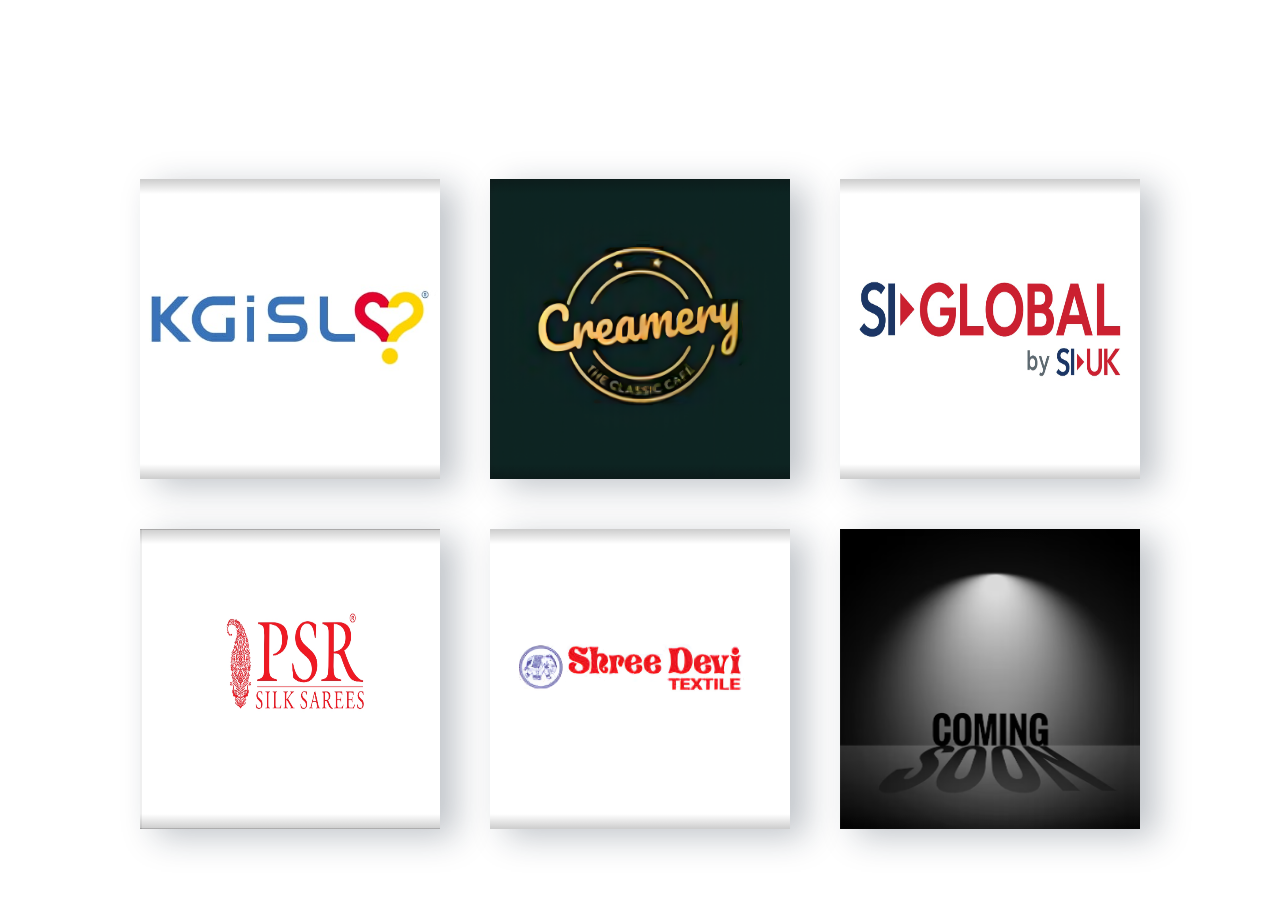
<file: sponsors/index.html>
<!DOCTYPE html>
<html lang="en" >
<head>
  <meta charset="UTF-8">
  <title>Sponsors</title>
  <link rel="stylesheet" href="./style.css">

</head>
<body>
<!-- partial:index.partial.html -->
<h1>Your support makes success possible!</h1>
Tap to Explore...
<div class="gallery">
  <figure class="imageRoll">
    <i><i><i><i><i><i><i><i><i><i><i><i><i><i><i><i><i><i><i><i><i><i><i><i><i><i><i><i><i><i><i><i><i><i><i><i><i><i><i><i><i><i><i><i><i><i><i><i><i><i><i><i><i><i><i><i><i><i><i><i>
      </i></i></i></i></i></i></i></i></i></i></i></i></i></i></i></i></i></i></i></i></i></i></i></i></i></i></i></i></i></i></i></i></i></i></i></i></i></i></i></i></i></i></i></i></i></i></i></i></i></i></i></i></i></i></i></i></i></i></i></i>
    <figcaption>Title <strong>Sponsor</strong> ❤️</figcaption>
  </figure>
  
  <figure class="imageRoll">
    <i><i><i><i><i><i><i><i><i><i><i><i><i><i><i><i><i><i><i><i><i><i><i><i><i><i><i><i><i><i><i><i><i><i><i><i><i><i><i><i><i><i><i><i><i><i><i><i><i><i><i><i><i><i><i><i><i><i><i><i>
      </i></i></i></i></i></i></i></i></i></i></i></i></i></i></i></i></i></i></i></i></i></i></i></i></i></i></i></i></i></i></i></i></i></i></i></i></i></i></i></i></i></i></i></i></i></i></i></i></i></i></i></i></i></i></i></i></i></i></i></i>
    <figcaption>Assosciate <strong>Sponsor</strong> ⭐ </figcaption>
  </figure>

  <figure class="imageRoll">
    <i><i><i><i><i><i><i><i><i><i><i><i><i><i><i><i><i><i><i><i><i><i><i><i><i><i><i><i><i><i><i><i><i><i><i><i><i><i><i><i><i><i><i><i><i><i><i><i><i><i><i><i><i><i><i><i><i><i><i><i>
      </i></i></i></i></i></i></i></i></i></i></i></i></i></i></i></i></i></i></i></i></i></i></i></i></i></i></i></i></i></i></i></i></i></i></i></i></i></i></i></i></i></i></i></i></i></i></i></i></i></i></i></i></i></i></i></i></i></i></i></i>
    <figcaption>Assosciate <strong>Sponsor</strong> ⭐ </figcaption>
  </figure>
  
  <figure class="imageRoll">
    <i><i><i><i><i><i><i><i><i><i><i><i><i><i><i><i><i><i><i><i><i><i><i><i><i><i><i><i><i><i><i><i><i><i><i><i><i><i><i><i><i><i><i><i><i><i><i><i><i><i><i><i><i><i><i><i><i><i><i><i>
      </i></i></i></i></i></i></i></i></i></i></i></i></i></i></i></i></i></i></i></i></i></i></i></i></i></i></i></i></i></i></i></i></i></i></i></i></i></i></i></i></i></i></i></i></i></i></i></i></i></i></i></i></i></i></i></i></i></i></i></i>
    <figcaption>Supporting <strong>Sponsor</strong> ...</figcaption>
  </figure>
  
  <figure class="imageRoll">
    <i><i><i><i><i><i><i><i><i><i><i><i><i><i><i><i><i><i><i><i><i><i><i><i><i><i><i><i><i><i><i><i><i><i><i><i><i><i><i><i><i><i><i><i><i><i><i><i><i><i><i><i><i><i><i><i><i><i><i><i>
      </i></i></i></i></i></i></i></i></i></i></i></i></i></i></i></i></i></i></i></i></i></i></i></i></i></i></i></i></i></i></i></i></i></i></i></i></i></i></i></i></i></i></i></i></i></i></i></i></i></i></i></i></i></i></i></i></i></i></i></i>
    <figcaption>Helping <strong>Sponsor</strong>🤝 </figcaption>
  </figure>

  <figure class="imageRoll">
    <i><i><i><i><i><i><i><i><i><i><i><i><i><i><i><i><i><i><i><i><i><i><i><i><i><i><i><i><i><i><i><i><i><i><i><i><i><i><i><i><i><i><i><i><i><i><i><i><i><i><i><i><i><i><i><i><i><i><i><i>
      </i></i></i></i></i></i></i></i></i></i></i></i></i></i></i></i></i></i></i></i></i></i></i></i></i></i></i></i></i></i></i></i></i></i></i></i></i></i></i></i></i></i></i></i></i></i></i></i></i></i></i></i></i></i></i></i></i></i></i></i>
    <figcaption>Coming<strong>Soon</strong> !</figcaption>
  </figure>
</div>
<!-- partial -->
  
</body>
</html>
</file>
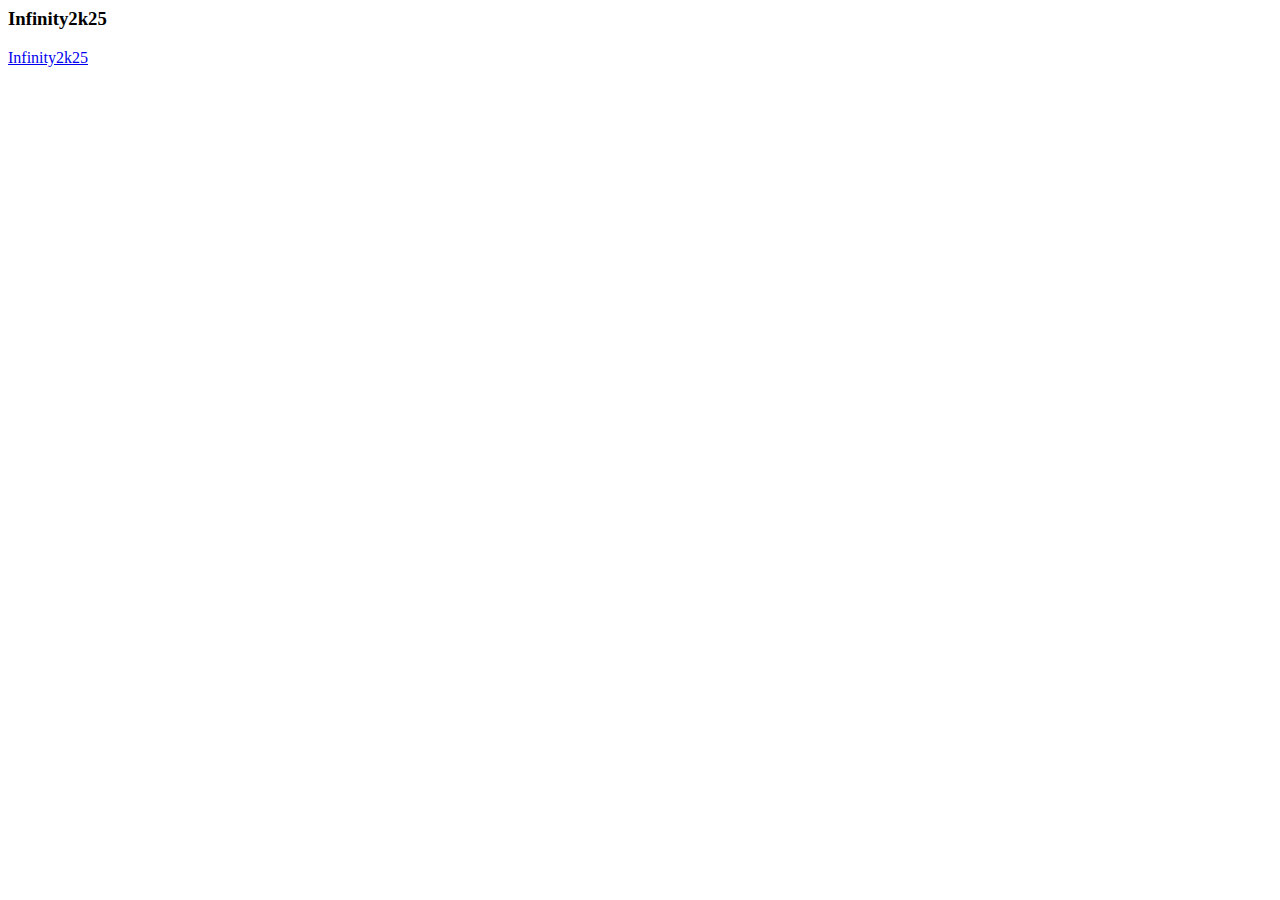
<file: events/Infinity2k25.html>
<!DOCTYPE NETSCAPE-Bookmark-file-1>
<!-- This is an automatically generated file.
It will be read and overwritten.
DO NOT EDIT! -->
<META HTTP-EQUIV="Content-Type" CONTENT="text/html; charset=UTF-8">
<TITLE>Shortcut</TITLE>
<DL><p>
  <DT><H3>Infinity2k25</H3>
  <DL><p>
    <DT><A HREF="https://drive.google.com/open?id=1VitdlG028FnP8otljsR_aHBTNJczW4nq" ADD_DATE="1737433726">Infinity2k25</A>
  </DL><p>
</DL><p>
</file>
<file: sponsors/style.css>
@import url("https://fonts.googleapis.com/css2?family=Grape+Nuts&display=swap");
@import url('https://fonts.googleapis.com/css2?family=Cinzel:wght@400..900&display=swap');

*, *::before, *::after {
  padding: 0;
  margin: 0 auto;
  box-sizing: border-box;
}

.cinzel-<uniquifier> {
  font-family: "Cinzel", serif;
  font-optical-sizing: auto;
  font-weight: <weight>;
  font-style: normal;
}

body {
  font-family: "Cinzel", cursive;
  background-color: none; /* Black background */
  color: #fff; /* White text */
  text-align: center;
  padding: 4em 1em;

}

.gallery {
  display: grid;
  width: 100%;
  max-width: 1002px;
  grid-gap: 50px;
  grid-template-columns: repeat(auto-fit, 300px);
  grid-template-rows: auto;
  justify-content: center;
  margin-top: 50px;
}

figure {
  width: 300px;
  perspective: 900px;
}

figure:nth-child(1) {
  --imageUrl: url("./images/kgisl.jpg");
}

figure:nth-child(2) {
  --imageUrl: url("./images/cc.png");
}

figure:nth-child(3) {
  --imageUrl: url("./images/ukecpl.png");
}

figure:nth-child(4) {
  --imageUrl: url("./images/psr.jpg");
}

figure:nth-child(5) {
  --imageUrl: url("./images/sridevi.png");
}

figure:nth-child(6) {
  --imageUrl: url("./images/maha.jpg");
}

figure img {
  width: 100%;
}

.imageRoll {
  position: relative;
  width: 300px;
  height: 300px;
  background-color: #444; /* Lighter background color */
  box-shadow: 1em 0.5em 2em #1234, 0 0 5em #1234 inset;
}


.imageRoll i {
  position: absolute;
  left: calc(100% - 1px);
  width: 6px;
  height: 100%;
  transform-style: preserve-3d;
  transform-origin: left;
  transition: transform 0.6s var(--delay, 0s) ease-in-out;
  background-image: linear-gradient(#0003, #0000 5% 95%, #0003), var(--imageUrl, "");
  background-position-x: calc(var(--bpx, 0) + 1px);
  background-size: 300px 300px;
}

.imageRoll > i {
  left: 0;
  width: 5px;
}

.imageRoll:hover i {
  transform: rotateY(var(--angle, 0deg)) skewY(var(--skew, 0deg));
  transition-delay: var(--delay2, 0s);
}

.imageRoll > i {
  --bpx: 0px;
  --delay: 0s;
  --delay2: 0.6s;
  --angle: -10deg;
  --skew: 0deg;
}
.imageRoll > i > i {
  --bpx: -5px;
  --delay: 0.01s;
  --delay2: 0.59s;
  --angle: -10.1deg;
  --skew: -0.1deg;
}
.imageRoll > i > i > i {
  --bpx: -10px;
  --delay: 0.02s;
  --delay2: 0.58s;
  --angle: -10.2deg;
  --skew: -0.2deg;
}
.imageRoll > i > i > i > i {
  --bpx: -15px;
  --delay: 0.03s;
  --delay2: 0.57s;
  --angle: -10.3deg;
  --skew: -0.3deg;
}
.imageRoll > i > i > i > i > i {
  --bpx: -20px;
  --delay: 0.04s;
  --delay2: 0.56s;
  --angle: -10.4deg;
  --skew: -0.4deg;
}
.imageRoll > i > i > i > i > i > i {
  --bpx: -25px;
  --delay: 0.05s;
  --delay2: 0.55s;
  --angle: -10.5deg;
  --skew: -0.5deg;
}
.imageRoll > i > i > i > i > i > i > i {
  --bpx: -30px;
  --delay: 0.06s;
  --delay2: 0.54s;
  --angle: -10.6deg;
  --skew: -0.6deg;
}
.imageRoll > i > i > i > i > i > i > i > i {
  --bpx: -35px;
  --delay: 0.07s;
  --delay2: 0.53s;
  --angle: -10.7deg;
  --skew: -0.7deg;
}
.imageRoll > i > i > i > i > i > i > i > i > i {
  --bpx: -40px;
  --delay: 0.08s;
  --delay2: 0.52s;
  --angle: -10.8deg;
  --skew: -0.8deg;
}
.imageRoll > i > i > i > i > i > i > i > i > i > i {
  --bpx: -45px;
  --delay: 0.09s;
  --delay2: 0.51s;
  --angle: -10.9deg;
  --skew: -0.9deg;
}
.imageRoll > i > i > i > i > i > i > i > i > i > i > i {
  --bpx: -50px;
  --delay: 0.1s;
  --delay2: 0.5s;
  --angle: -11deg;
  --skew: -1deg;
}
.imageRoll > i > i > i > i > i > i > i > i > i > i > i > i {
  --bpx: -55px;
  --delay: 0.11s;
  --delay2: 0.49s;
  --angle: -11.1deg;
  --skew: -1.1deg;
}
.imageRoll > i > i > i > i > i > i > i > i > i > i > i > i > i {
  --bpx: -60px;
  --delay: 0.12s;
  --delay2: 0.48s;
  --angle: -11.2deg;
  --skew: -1.2deg;
}
.imageRoll > i > i > i > i > i > i > i > i > i > i > i > i > i > i {
  --bpx: -65px;
  --delay: 0.13s;
  --delay2: 0.47s;
  --angle: -11.3deg;
  --skew: -1.3deg;
}
.imageRoll > i > i > i > i > i > i > i > i > i > i > i > i > i > i > i {
  --bpx: -70px;
  --delay: 0.14s;
  --delay2: 0.46s;
  --angle: -11.4deg;
  --skew: -1.4deg;
}
.imageRoll > i > i > i > i > i > i > i > i > i > i > i > i > i > i > i > i {
  --bpx: -75px;
  --delay: 0.15s;
  --delay2: 0.45s;
  --angle: -11.5deg;
  --skew: -1.5deg;
}
.imageRoll > i > i > i > i > i > i > i > i > i > i > i > i > i > i > i > i > i {
  --bpx: -80px;
  --delay: 0.16s;
  --delay2: 0.44s;
  --angle: -11.6deg;
  --skew: -1.6deg;
}
.imageRoll > i > i > i > i > i > i > i > i > i > i > i > i > i > i > i > i > i > i {
  --bpx: -85px;
  --delay: 0.17s;
  --delay2: 0.43s;
  --angle: -11.7deg;
  --skew: -1.7deg;
}
.imageRoll > i > i > i > i > i > i > i > i > i > i > i > i > i > i > i > i > i > i > i {
  --bpx: -90px;
  --delay: 0.18s;
  --delay2: 0.42s;
  --angle: -11.8deg;
  --skew: -1.8deg;
}
.imageRoll > i > i > i > i > i > i > i > i > i > i > i > i > i > i > i > i > i > i > i > i {
  --bpx: -95px;
  --delay: 0.19s;
  --delay2: 0.41s;
  --angle: -11.9deg;
  --skew: -1.9deg;
}
.imageRoll > i > i > i > i > i > i > i > i > i > i > i > i > i > i > i > i > i > i > i > i > i {
  --bpx: -100px;
  --delay: 0.2s;
  --delay2: 0.4s;
  --angle: -12deg;
  --skew: -2deg;
}
.imageRoll > i > i > i > i > i > i > i > i > i > i > i > i > i > i > i > i > i > i > i > i > i > i {
  --bpx: -105px;
  --delay: 0.21s;
  --delay2: 0.39s;
  --angle: -12.1deg;
  --skew: -2.1deg;
}
.imageRoll > i > i > i > i > i > i > i > i > i > i > i > i > i > i > i > i > i > i > i > i > i > i > i {
  --bpx: -110px;
  --delay: 0.22s;
  --delay2: 0.38s;
  --angle: -12.2deg;
  --skew: -2.2deg;
}
.imageRoll > i > i > i > i > i > i > i > i > i > i > i > i > i > i > i > i > i > i > i > i > i > i > i > i {
  --bpx: -115px;
  --delay: 0.23s;
  --delay2: 0.37s;
  --angle: -12.3deg;
  --skew: -2.3deg;
}
.imageRoll > i > i > i > i > i > i > i > i > i > i > i > i > i > i > i > i > i > i > i > i > i > i > i > i > i {
  --bpx: -120px;
  --delay: 0.24s;
  --delay2: 0.36s;
  --angle: -12.4deg;
  --skew: -2.4deg;
}
.imageRoll > i > i > i > i > i > i > i > i > i > i > i > i > i > i > i > i > i > i > i > i > i > i > i > i > i > i {
  --bpx: -125px;
  --delay: 0.25s;
  --delay2: 0.35s;
  --angle: -12.5deg;
  --skew: -2.5deg;
}
.imageRoll > i > i > i > i > i > i > i > i > i > i > i > i > i > i > i > i > i > i > i > i > i > i > i > i > i > i > i {
  --bpx: -130px;
  --delay: 0.26s;
  --delay2: 0.34s;
  --angle: -12.6deg;
  --skew: -2.6deg;
}
.imageRoll > i > i > i > i > i > i > i > i > i > i > i > i > i > i > i > i > i > i > i > i > i > i > i > i > i > i > i > i {
  --bpx: -135px;
  --delay: 0.27s;
  --delay2: 0.33s;
  --angle: -12.7deg;
  --skew: -2.7deg;
}
.imageRoll > i > i > i > i > i > i > i > i > i > i > i > i > i > i > i > i > i > i > i > i > i > i > i > i > i > i > i > i > i {
  --bpx: -140px;
  --delay: 0.28s;
  --delay2: 0.32s;
  --angle: -12.8deg;
  --skew: -2.8deg;
}
.imageRoll > i > i > i > i > i > i > i > i > i > i > i > i > i > i > i > i > i > i > i > i > i > i > i > i > i > i > i > i > i > i {
  --bpx: -145px;
  --delay: 0.29s;
  --delay2: 0.31s;
  --angle: -12.9deg;
  --skew: -2.9deg;
}
.imageRoll > i > i > i > i > i > i > i > i > i > i > i > i > i > i > i > i > i > i > i > i > i > i > i > i > i > i > i > i > i > i > i {
  --bpx: -150px;
  --delay: 0.3s;
  --delay2: 0.3s;
  --angle: -13deg;
  --skew: -3deg;
}
.imageRoll > i > i > i > i > i > i > i > i > i > i > i > i > i > i > i > i > i > i > i > i > i > i > i > i > i > i > i > i > i > i > i > i {
  --bpx: -155px;
  --delay: 0.31s;
  --delay2: 0.29s;
  --angle: -13.1deg;
  --skew: -3.1deg;
}
.imageRoll > i > i > i > i > i > i > i > i > i > i > i > i > i > i > i > i > i > i > i > i > i > i > i > i > i > i > i > i > i > i > i > i > i {
  --bpx: -160px;
  --delay: 0.32s;
  --delay2: 0.28s;
  --angle: -13.2deg;
  --skew: -3.2deg;
}
.imageRoll > i > i > i > i > i > i > i > i > i > i > i > i > i > i > i > i > i > i > i > i > i > i > i > i > i > i > i > i > i > i > i > i > i > i {
  --bpx: -165px;
  --delay: 0.33s;
  --delay2: 0.27s;
  --angle: -13.3deg;
  --skew: -3.3deg;
}
.imageRoll > i > i > i > i > i > i > i > i > i > i > i > i > i > i > i > i > i > i > i > i > i > i > i > i > i > i > i > i > i > i > i > i > i > i > i {
  --bpx: -170px;
  --delay: 0.34s;
  --delay2: 0.26s;
  --angle: -13.4deg;
  --skew: -3.4deg;
}
.imageRoll > i > i > i > i > i > i > i > i > i > i > i > i > i > i > i > i > i > i > i > i > i > i > i > i > i > i > i > i > i > i > i > i > i > i > i > i {
  --bpx: -175px;
  --delay: 0.35s;
  --delay2: 0.25s;
  --angle: -13.5deg;
  --skew: -3.5deg;
}
.imageRoll > i > i > i > i > i > i > i > i > i > i > i > i > i > i > i > i > i > i > i > i > i > i > i > i > i > i > i > i > i > i > i > i > i > i > i > i > i {
  --bpx: -180px;
  --delay: 0.36s;
  --delay2: 0.24s;
  --angle: -13.6deg;
  --skew: -3.6deg;
}
.imageRoll > i > i > i > i > i > i > i > i > i > i > i > i > i > i > i > i > i > i > i > i > i > i > i > i > i > i > i > i > i > i > i > i > i > i > i > i > i > i {
  --bpx: -185px;
  --delay: 0.37s;
  --delay2: 0.23s;
  --angle: -13.7deg;
  --skew: -3.7deg;
}
.imageRoll > i > i > i > i > i > i > i > i > i > i > i > i > i > i > i > i > i > i > i > i > i > i > i > i > i > i > i > i > i > i > i > i > i > i > i > i > i > i > i {
  --bpx: -190px;
  --delay: 0.38s;
  --delay2: 0.22s;
  --angle: -13.8deg;
  --skew: -3.8deg;
}
.imageRoll > i > i > i > i > i > i > i > i > i > i > i > i > i > i > i > i > i > i > i > i > i > i > i > i > i > i > i > i > i > i > i > i > i > i > i > i > i > i > i > i {
  --bpx: -195px;
  --delay: 0.39s;
  --delay2: 0.21s;
  --angle: -13.9deg;
  --skew: -3.9deg;
}
.imageRoll > i > i > i > i > i > i > i > i > i > i > i > i > i > i > i > i > i > i > i > i > i > i > i > i > i > i > i > i > i > i > i > i > i > i > i > i > i > i > i > i > i {
  --bpx: -200px;
  --delay: 0.4s;
  --delay2: 0.2s;
  --angle: -14deg;
  --skew: -4deg;
}
.imageRoll > i > i > i > i > i > i > i > i > i > i > i > i > i > i > i > i > i > i > i > i > i > i > i > i > i > i > i > i > i > i > i > i > i > i > i > i > i > i > i > i > i > i {
  --bpx: -205px;
  --delay: 0.41s;
  --delay2: 0.19s;
  --angle: -14.1deg;
  --skew: -4.1deg;
}
.imageRoll > i > i > i > i > i > i > i > i > i > i > i > i > i > i > i > i > i > i > i > i > i > i > i > i > i > i > i > i > i > i > i > i > i > i > i > i > i > i > i > i > i > i > i {
  --bpx: -210px;
  --delay: 0.42s;
  --delay2: 0.18s;
  --angle: -14.2deg;
  --skew: -4.2deg;
}
.imageRoll > i > i > i > i > i > i > i > i > i > i > i > i > i > i > i > i > i > i > i > i > i > i > i > i > i > i > i > i > i > i > i > i > i > i > i > i > i > i > i > i > i > i > i > i {
  --bpx: -215px;
  --delay: 0.43s;
  --delay2: 0.17s;
  --angle: -14.3deg;
  --skew: -4.3deg;
}
.imageRoll > i > i > i > i > i > i > i > i > i > i > i > i > i > i > i > i > i > i > i > i > i > i > i > i > i > i > i > i > i > i > i > i > i > i > i > i > i > i > i > i > i > i > i > i > i {
  --bpx: -220px;
  --delay: 0.44s;
  --delay2: 0.16s;
  --angle: -14.4deg;
  --skew: -4.4deg;
}
.imageRoll > i > i > i > i > i > i > i > i > i > i > i > i > i > i > i > i > i > i > i > i > i > i > i > i > i > i > i > i > i > i > i > i > i > i > i > i > i > i > i > i > i > i > i > i > i > i {
  --bpx: -225px;
  --delay: 0.45s;
  --delay2: 0.15s;
  --angle: -14.5deg;
  --skew: -4.5deg;
}
.imageRoll > i > i > i > i > i > i > i > i > i > i > i > i > i > i > i > i > i > i > i > i > i > i > i > i > i > i > i > i > i > i > i > i > i > i > i > i > i > i > i > i > i > i > i > i > i > i > i {
  --bpx: -230px;
  --delay: 0.46s;
  --delay2: 0.14s;
  --angle: -14.6deg;
  --skew: -4.6deg;
}
.imageRoll > i > i > i > i > i > i > i > i > i > i > i > i > i > i > i > i > i > i > i > i > i > i > i > i > i > i > i > i > i > i > i > i > i > i > i > i > i > i > i > i > i > i > i > i > i > i > i > i {
  --bpx: -235px;
  --delay: 0.47s;
  --delay2: 0.13s;
  --angle: -14.7deg;
  --skew: -4.7deg;
}
.imageRoll > i > i > i > i > i > i > i > i > i > i > i > i > i > i > i > i > i > i > i > i > i > i > i > i > i > i > i > i > i > i > i > i > i > i > i > i > i > i > i > i > i > i > i > i > i > i > i > i > i {
  --bpx: -240px;
  --delay: 0.48s;
  --delay2: 0.12s;
  --angle: -14.8deg;
  --skew: -4.8deg;
}
.imageRoll > i > i > i > i > i > i > i > i > i > i > i > i > i > i > i > i > i > i > i > i > i > i > i > i > i > i > i > i > i > i > i > i > i > i > i > i > i > i > i > i > i > i > i > i > i > i > i > i > i > i {
  --bpx: -245px;
  --delay: 0.49s;
  --delay2: 0.11s;
  --angle: -14.9deg;
  --skew: -4.9deg;
}
.imageRoll > i > i > i > i > i > i > i > i > i > i > i > i > i > i > i > i > i > i > i > i > i > i > i > i > i > i > i > i > i > i > i > i > i > i > i > i > i > i > i > i > i > i > i > i > i > i > i > i > i > i > i {
  --bpx: -250px;
  --delay: 0.5s;
  --delay2: 0.1s;
  --angle: -15deg;
  --skew: -5deg;
}
.imageRoll > i > i > i > i > i > i > i > i > i > i > i > i > i > i > i > i > i > i > i > i > i > i > i > i > i > i > i > i > i > i > i > i > i > i > i > i > i > i > i > i > i > i > i > i > i > i > i > i > i > i > i > i {
  --bpx: -255px;
  --delay: 0.51s;
  --delay2: 0.09s;
  --angle: -15.1deg;
  --skew: -5.1deg;
}
.imageRoll > i > i > i > i > i > i > i > i > i > i > i > i > i > i > i > i > i > i > i > i > i > i > i > i > i > i > i > i > i > i > i > i > i > i > i > i > i > i > i > i > i > i > i > i > i > i > i > i > i > i > i > i > i {
  --bpx: -260px;
  --delay: 0.52s;
  --delay2: 0.08s;
  --angle: -15.2deg;
  --skew: -5.2deg;
}
.imageRoll > i > i > i > i > i > i > i > i > i > i > i > i > i > i > i > i > i > i > i > i > i > i > i > i > i > i > i > i > i > i > i > i > i > i > i > i > i > i > i > i > i > i > i > i > i > i > i > i > i > i > i > i > i > i {
  --bpx: -265px;
  --delay: 0.53s;
  --delay2: 0.07s;
  --angle: -15.3deg;
  --skew: -5.3deg;
}
.imageRoll > i > i > i > i > i > i > i > i > i > i > i > i > i > i > i > i > i > i > i > i > i > i > i > i > i > i > i > i > i > i > i > i > i > i > i > i > i > i > i > i > i > i > i > i > i > i > i > i > i > i > i > i > i > i > i {
  --bpx: -270px;
  --delay: 0.54s;
  --delay2: 0.06s;
  --angle: -15.4deg;
  --skew: -5.4deg;
}
.imageRoll > i > i > i > i > i > i > i > i > i > i > i > i > i > i > i > i > i > i > i > i > i > i > i > i > i > i > i > i > i > i > i > i > i > i > i > i > i > i > i > i > i > i > i > i > i > i > i > i > i > i > i > i > i > i > i > i {
  --bpx: -275px;
  --delay: 0.55s;
  --delay2: 0.05s;
  --angle: -15.5deg;
  --skew: -5.5deg;
}
.imageRoll > i > i > i > i > i > i > i > i > i > i > i > i > i > i > i > i > i > i > i > i > i > i > i > i > i > i > i > i > i > i > i > i > i > i > i > i > i > i > i > i > i > i > i > i > i > i > i > i > i > i > i > i > i > i > i > i > i {
  --bpx: -280px;
  --delay: 0.56s;
  --delay2: 0.04s;
  --angle: -15.6deg;
  --skew: -5.6deg;
}
.imageRoll > i > i > i > i > i > i > i > i > i > i > i > i > i > i > i > i > i > i > i > i > i > i > i > i > i > i > i > i > i > i > i > i > i > i > i > i > i > i > i > i > i > i > i > i > i > i > i > i > i > i > i > i > i > i > i > i > i > i {
  --bpx: -285px;
  --delay: 0.57s;
  --delay2: 0.03s;
  --angle: -15.7deg;
  --skew: -5.7deg;
}
.imageRoll > i > i > i > i > i > i > i > i > i > i > i > i > i > i > i > i > i > i > i > i > i > i > i > i > i > i > i > i > i > i > i > i > i > i > i > i > i > i > i > i > i > i > i > i > i > i > i > i > i > i > i > i > i > i > i > i > i > i > i {
  --bpx: -290px;
  --delay: 0.58s;
  --delay2: 0.02s;
  --angle: -15.8deg;
  --skew: -5.8deg;
}
.imageRoll > figcaption {
  position: absolute;
  text-align: center;
  padding-top: 2em;
  padding-inline: 100px 25px;
  z-index: -1;
  font-size: 32px;
  width: 100%;
  height: 100%;
}
.imageRoll > figcaption strong {
  display: block;
}
</file>
